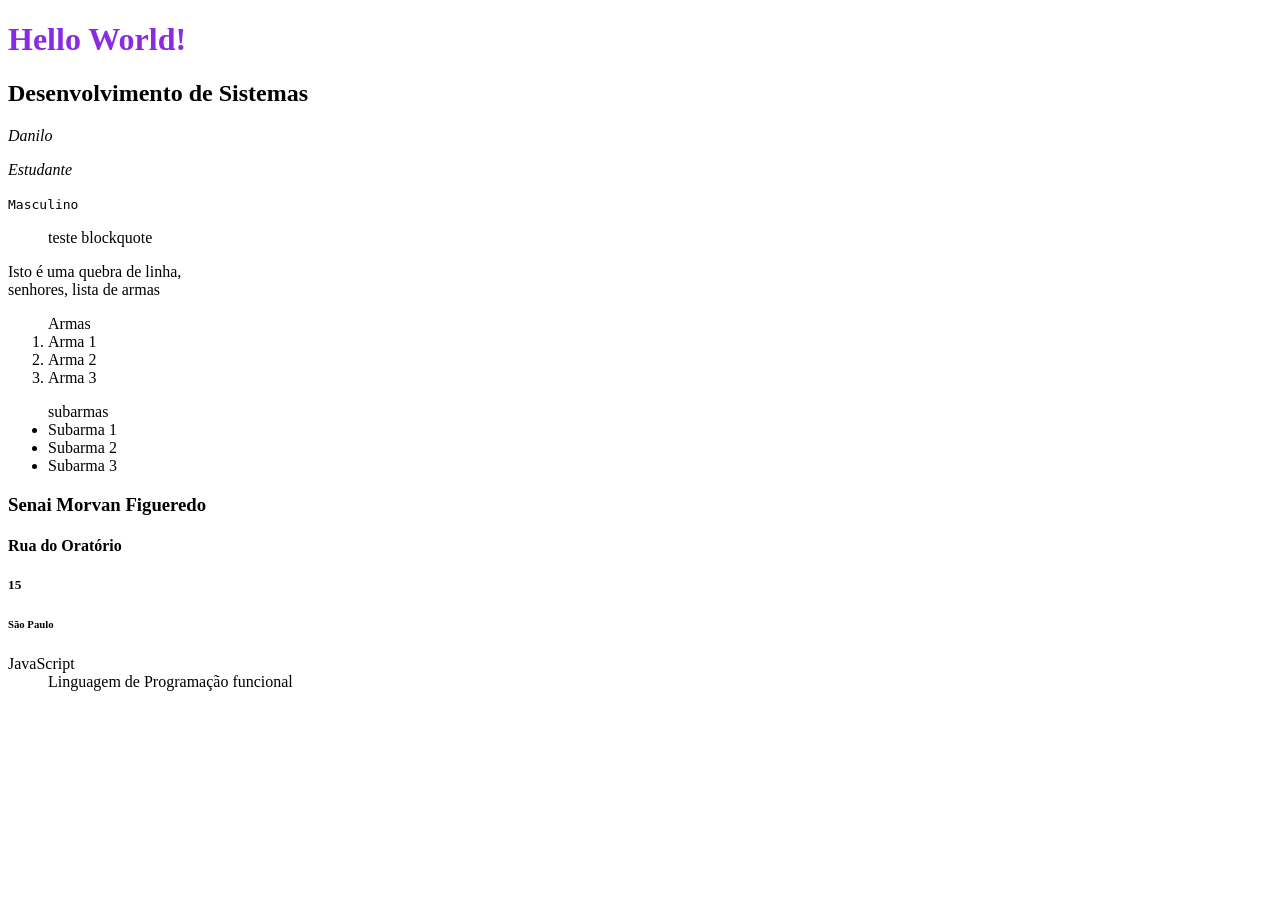
<file: Aula1/index copy.html>
<!doctype html>
<html lang="pt-br">
  <head>
    <meta charset="UTF-8" />
    <meta name="viewport" content="width=device-width, initial-scale=1.0" />
    <title>Minha Quarta página primeira senai</title>
  </head>
  <body>
    <h1 style="color: blueviolet">Hello World!</h1>
    <h2>Desenvolvimento de Sistemas</h2>
    <p><i>Danilo</i></p>
    <p><em>Estudante</em></p>
    <p><code>Masculino</code> <blockquote>teste blockquote</blockquote></p>
    <p>Isto é uma quebra de linha,<br>senhores, lista de armas</p>
    <ol>Armas
      <li>Arma 1</li>
      <li>Arma 2</li>
      <li>Arma 3</li>
    </ol>
      <ul>subarmas
        <li>Subarma 1</li>
        <li>Subarma 2</li>
        <li>Subarma 3</li>
  </ul>
    <h3>Senai Morvan Figueredo</h3>
    <h4>Rua do Oratório</h4>
    <h5>15</h5>
    <h6>São Paulo</h6>
    <dl>
      <dt>JavaScript</dt>
      <dd>Linguagem de Programação funcional</dd>
    </dl>
      
  </body>
</html>
</file>
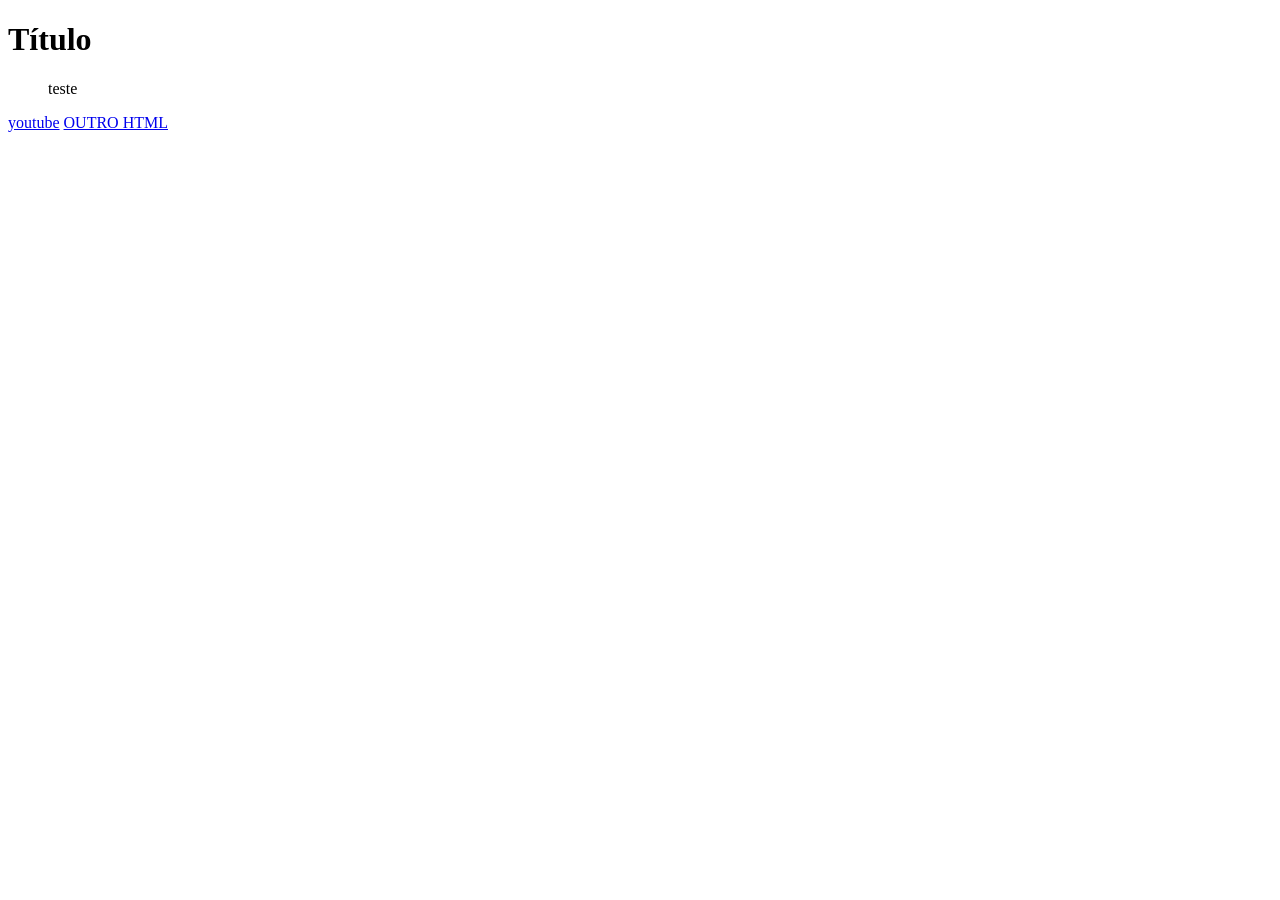
<file: Aula2/Atividade1/Dia2.html>
<!doctype html>
<html lang="en">
  <head>
    <meta charset="UTF-8" />
    <meta name="viewport" content="width=device-width, initial-scale=1.0" />
    <title>Document</title>
  </head>
  <body>
    <h1>Título</h1>
    <blockquote>teste</blockquote>
    <a href="https://youtube.com">youtube</a>
    <a href="Dia2ancora.html">OUTRO HTML</a>
  </body>
</html>
</file>
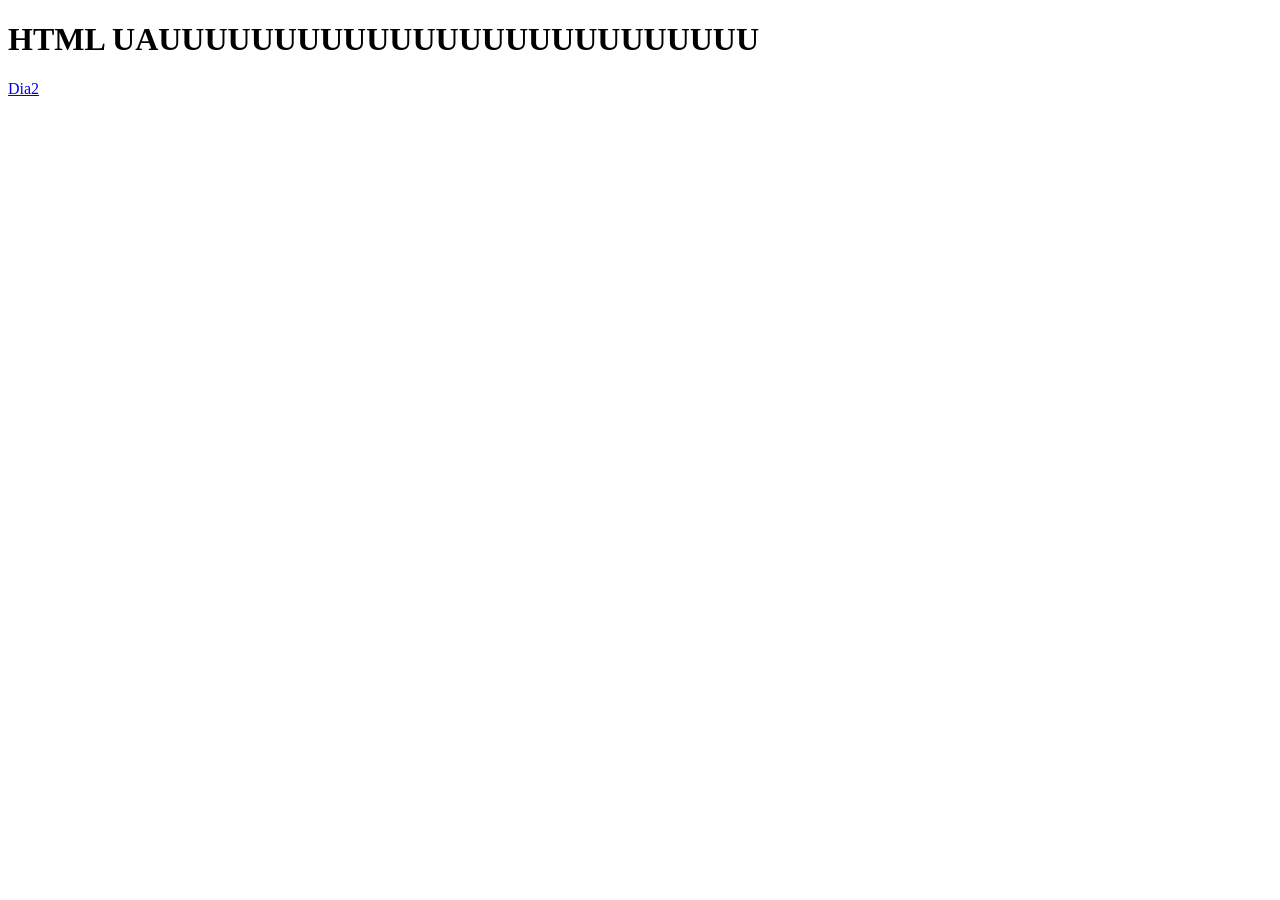
<file: Aula2/Atividade1/Dia2ancora.html>
<!doctype html>
<html lang="en">
  <head>
    <meta charset="UTF-8" />
    <meta name="viewport" content="width=device-width, initial-scale=1.0" />
    <title>Document</title>
  </head>
  <body>
    <h1>HTML UAUUUUUUUUUUUUUUUUUUUUUUUUUU</h1>
    <a href="Dia2.html">Dia2 </a>
  </body>
</html>
</file>
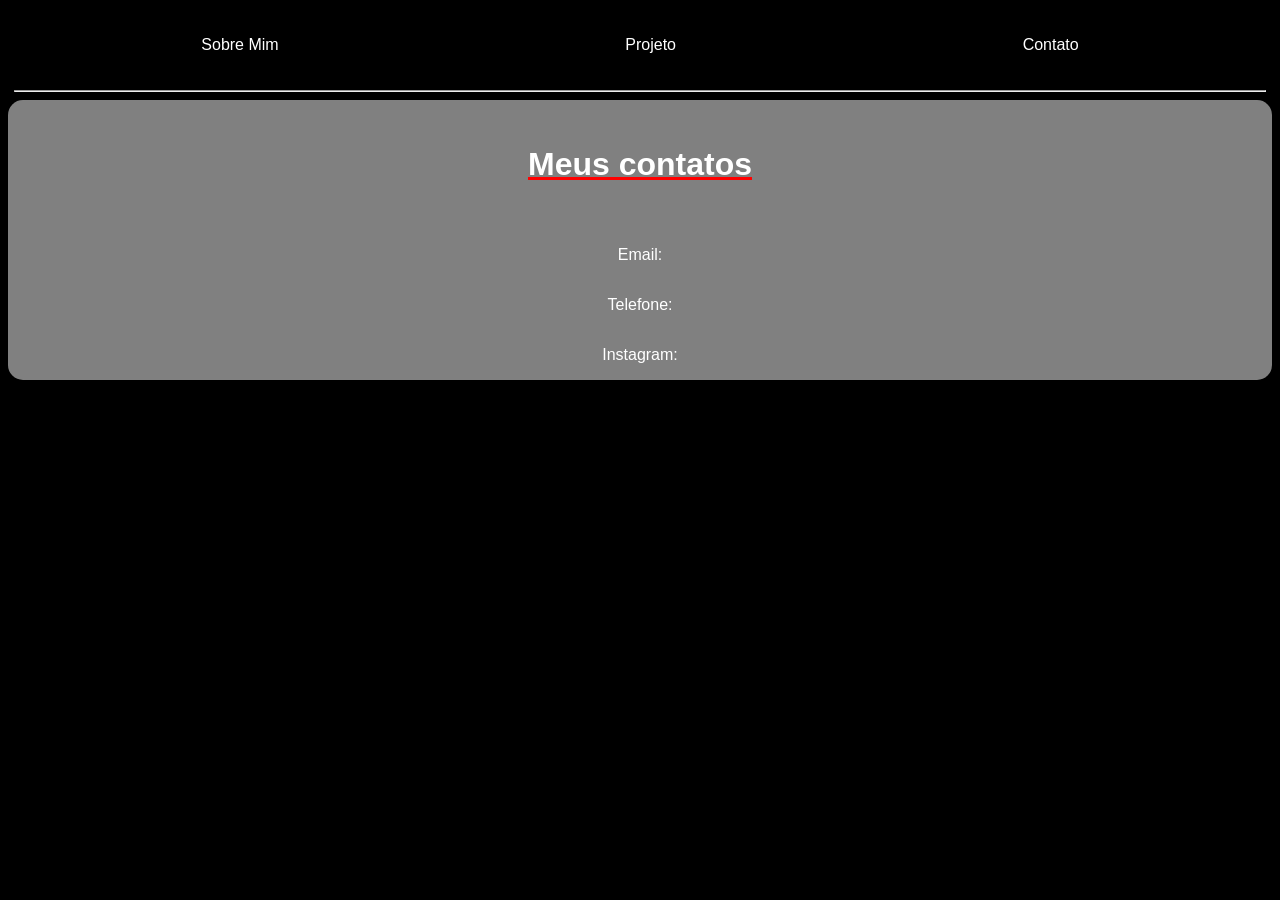
<file: Aula2/Atividade2/Contato.html>
<!doctype html>
<html lang="pt-BR">
  <head>
    <meta charset="UTF-8" />
    <meta name="viewport" content="width=device-width, initial-scale=1.0" />
    <title>Página Inicial</title>
    <link rel="stylesheet" href="StyleContato.css" />
  </head>
  <body>
    <nav>
      <ul>
        <li><a href="SobreMim.html">Sobre Mim</a></li>
        <li><a href="Projetos.html">Projeto</a></li>
        <li><a href="Contato.html">Contato</a></li>
      </ul>
      <hr />
    </nav>
    <header>
      <div class="card">
        <h1>Meus contatos</h1>
        <p>Email:</p>
        <p>Telefone:</p>
        <p>Instagram:</p>
      </div>
    </header>
  </body>
</html>
</file>
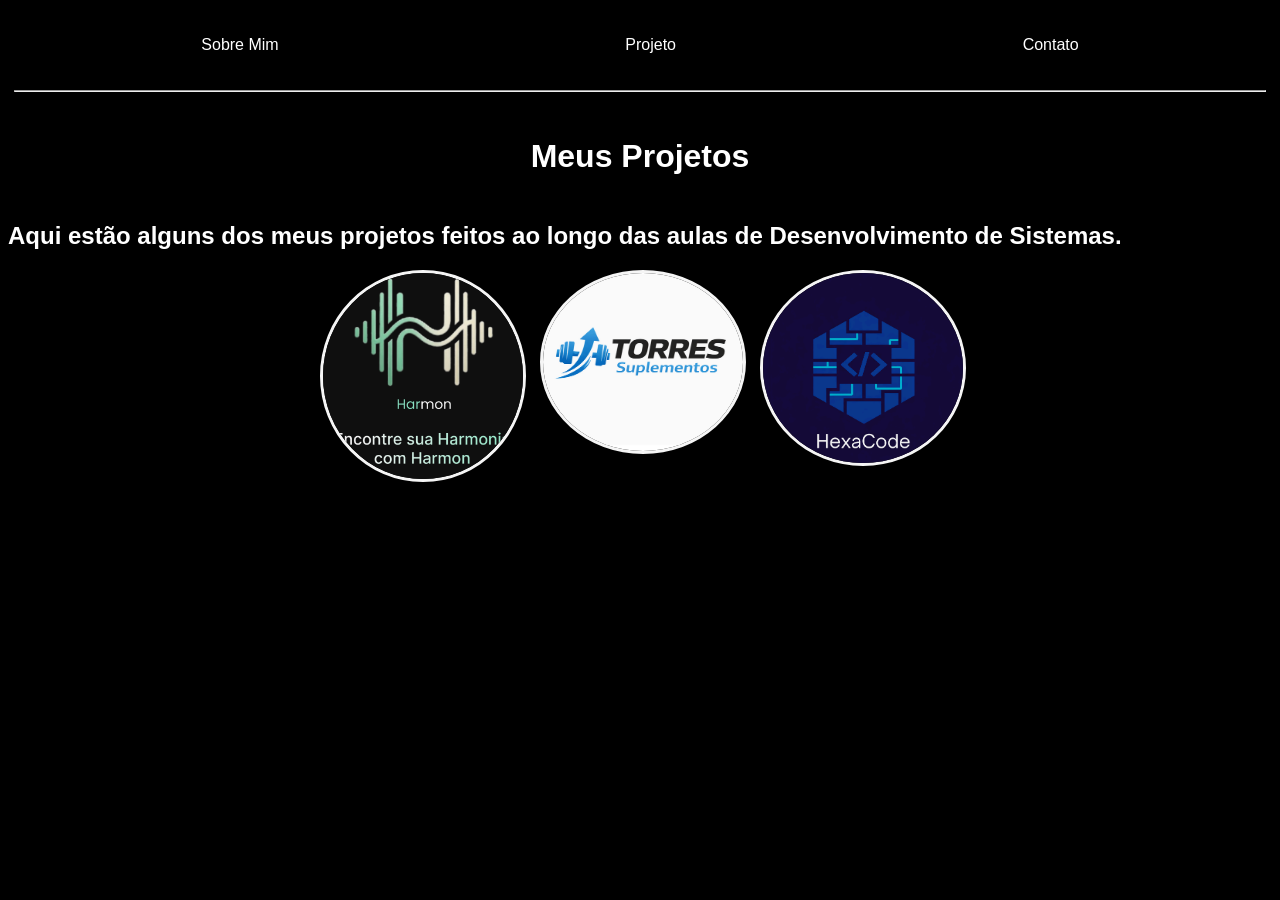
<file: Aula2/Atividade2/Projetos.html>
<!doctype html>
<html lang="pt-br">
  <head>
    <meta charset="UTF-8" />
    <meta name="viewport" content="width=device-width, initial-scale=1.0" />
    <title>Document</title>
    <link rel="stylesheet" href="StyleProjetos.css" />
  </head>
  <body>
    <nav>
      <ul>
        <li><a href="SobreMim.html">Sobre Mim</a></li>
        <li><a href="Projetos.html">Projeto</a></li>
        <li><a href="Contato.html">Contato</a></li>
      </ul>
      <hr />
    </nav>
    <header>
      <h1>Meus Projetos</h1>
      <h2>
        Aqui estão alguns dos meus projetos feitos ao longo das aulas de
        Desenvolvimento de Sistemas.
      </h2>
      <div class="galeria">
        <div class="card">
          <input type="checkbox" id="PH1"/>
          <label for="PH1">
            <img src="Img/ProjetoHarmon.png" alt="ProjetoHarmon">
          </label>
          <div class="descrição">
            <p>Harmon foi um "app" de música feito na plataforma Figma em grupo nas aulas de desenvolviemnto de sistemas, o nome harmon foi criado e derivado de harmonia que no sentido musical significa a combinação de notas tocadas simultaneamente, formando acordes e dando suporte estrutural, profundidade e emoção à melodia. Em relação ao design do app optamos por fazer algo mais minimalista para a melhor experiência do usuário possível, nossa paleta de cores foi verde para detalhes e logo, branco para detalhes e a tipografia e preto para o fundo do app.
          </p>
          </div>
          </div>

           <div class="card">
            <input type="checkbox" id="TS2">
            <label for="TS2">
              <img src="Img/TorresSuplementos.png" alt="TorresSuplementos">
            </label>
            <div class="descrição">
              <p>Torres Suplementos foi um projeto onde tivemos que desenvolver um site para outro aluno da nossa turma utilizando a IA e conceitos de laventamento de requisito, gestalt e tipografia. A IA utilizada foi o Claude, o site desenvolvido foi uma loja de suplementos acessível para iniciantes na acadeemia. No design, escolhi algo mais minimalista por ser algo mais voltado aos iniciantes como dito anteriormente. Em relação a paleta de cores azul e branco para detalhes, cores e fundo, e preto para a tipografia.
                <a href="TorresSuplementos.html" class="Torreslink">Site do Torres Suplementos</a>
              </p>
              </div>
            </div>

            <div class="card">
              <input type="checkbox" id="HX3">
              <label for="HX3">
                <img src="Img/HexaCode.png" alt="Hexacode">
              </label>
              <div class="descrição">
                <p>Hexacode foi uma logo para uma empresa fictícia de desenvolvimento front end. A logo foi produzida com base nos conceitos de gestalt e tipografia. Hexacode se á pelo formato da logo e por também o hexagono ser um polígono regular representa organização e eficiência. </p>
              </div>
            </div>
            </div>
    </header>
  </body>
</html>
</file>
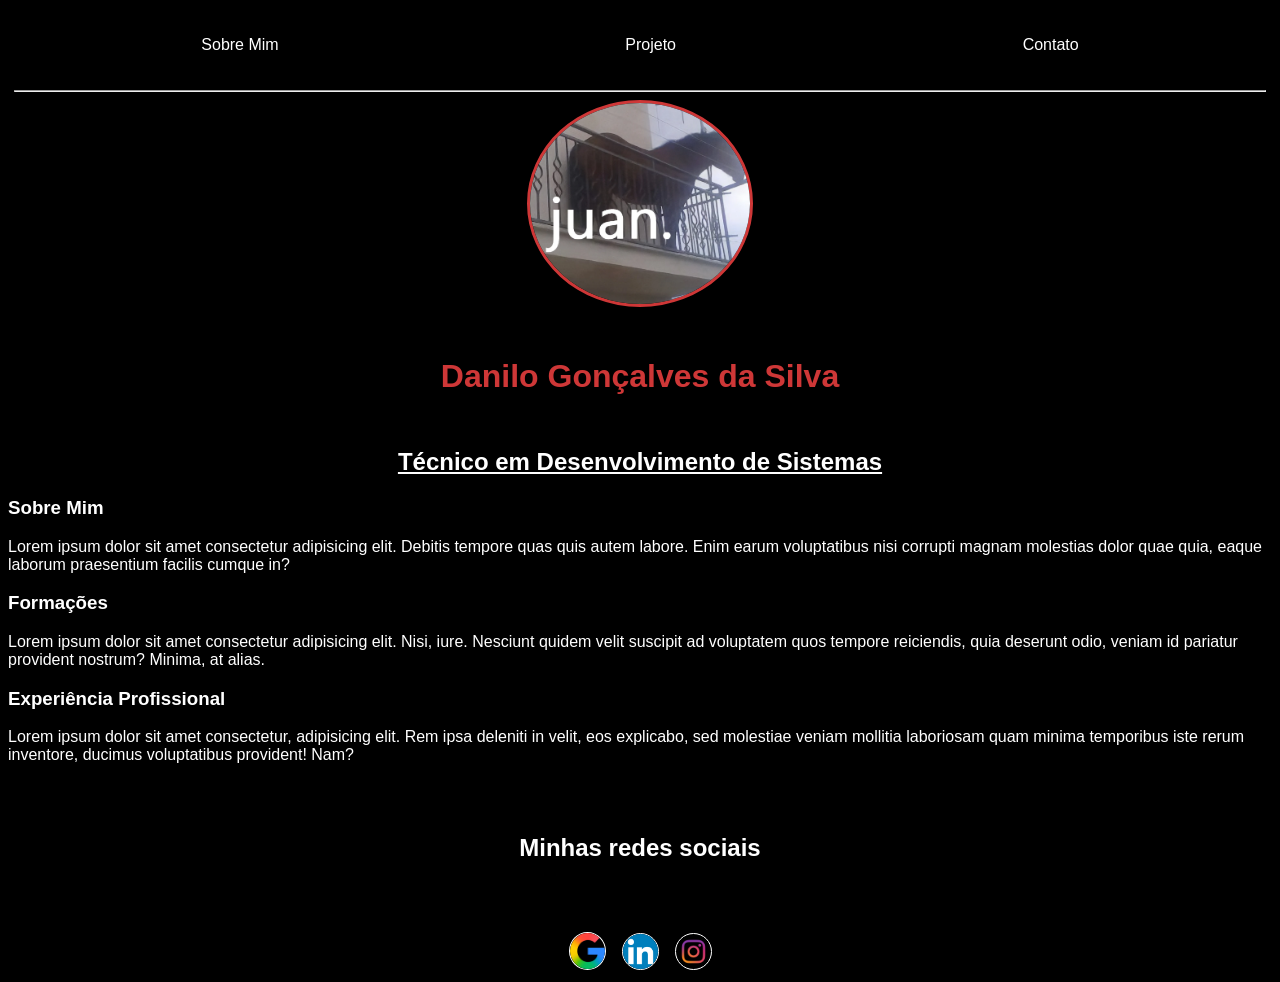
<file: Aula2/Atividade2/SobreMim.html>
<!doctype html>
<html lang="pt-BR">
  <head>
    <meta charset="UTF-8" />
    <meta name="viewport" content="width=device-width, initial-scale=1.0" />
    <title>Página Inicial</title>
    <link rel="stylesheet" href="StyleSobreMim.css" />
  </head>
  <body>
    <nav>
      <ul>
        <li><a href="SobreMim.html">Sobre Mim</a></li>
        <li><a href="Projetos.html">Projeto</a></li>
        <li><a href="Contato.html">Contato</a></li>
      </ul>
      <hr />
    </nav>
    <header>
      <div class="imagem">
        <img src="Img/image1.png" alt="foto" />
      </div>
      <h1>Danilo Gonçalves da Silva</h1>
      <h2>Técnico em Desenvolvimento de Sistemas</h2>
    </header>
    <main>
      <section>
        <h3>Sobre Mim</h3>
        <p>
          Lorem ipsum dolor sit amet consectetur adipisicing elit. Debitis
          tempore quas quis autem labore. Enim earum voluptatibus nisi corrupti
          magnam molestias dolor quae quia, eaque laborum praesentium facilis
          cumque in?
        </p>
        <h3>Formações</h3>
        <p>
          Lorem ipsum dolor sit amet consectetur adipisicing elit. Nisi, iure.
          Nesciunt quidem velit suscipit ad voluptatem quos tempore reiciendis,
          quia deserunt odio, veniam id pariatur provident nostrum? Minima, at
          alias.
        </p>
        <h3>Experiência Profissional</h3>
        <p>
          Lorem ipsum dolor sit amet consectetur, adipisicing elit. Rem ipsa
          deleniti in velit, eos explicabo, sed molestiae veniam mollitia
          laboriosam quam minima temporibus iste rerum inventore, ducimus
          voluptatibus provident! Nam?
        </p>
      </section>
    </main>
    <footer>
      <h2>Minhas redes sociais</h2>
      <div class="RedesSociais">
        <a href="https://mail.google.com" target="_blank">
          <img src="Img/Google.png" alt="Google" />
        </a>
        <a href="https://linkedin.com" target="_blank">
          <img src="Img/LinkedIn_icon.png" alt="LinkedIn" />
        </a>
        <a href="https://instagram.com" target="_blank">
          <img
            src="Img/pngtree-instagram-icon-instagram-logo-png-image_3584853.png"
            alt="Instagram"
          />
        </a>
      </div>
    </footer>
  </body>
</html>
</file>
<file: Aula2/Atividade2/StyleContato.css>
body {
  background-color: black;
  font-family: Arial, Helvetica, sans-serif;
}
ul {
  display: flex;
  justify-content: space-around;
  list-style-type: none;
  align-items: center;
  padding: 20px;
}
a {
  color: white;
  text-decoration: none;
}
h1 {
  color: White;
  text-align: center;
  padding: 25px;
}
nav li a:hover {
  background-color: rgb(255, 1, 1);
  border-radius: 10px;
}

hr {
  width: 1250px;
}

h2 {
  color: white;
}
p {
  color: white;
}

.card {
  display: flex;
  flex-direction: column;
  align-items: center;
  background-color: grey;
  border-radius: 15px;
}

.card h1 {
  text-decoration: underline rgb(255, 1, 1);
}
</file>
<file: Aula2/Atividade2/StyleProjetos.css>
body {
  background-color: black;
  font-family: Arial, Helvetica, sans-serif;
}
ul {
  display: flex;
  justify-content: space-around;
  list-style-type: none;
  align-items: center;
  padding: 20px;
}
a {
  color: white;
  text-decoration: none;
}
h1 {
  color: White;
  text-align: center;
  padding: 25px;
}
nav li a:hover {
  background-color: rgb(255, 1, 1);
  border-radius: 10px;
}

hr {
  width: 1250px;
}

h2 {
  color: white;
}

.card input[type="checkbox"] {
  display: none;
}

.card label {
  cursor: pointer;
}

.descrição {
  display: none;
  background-color: #1a1a1a;
  color: white;
  padding: 10px;
  border-left: 3px solid center rgb(206, 55, 55);
  margin-top: 8px;
  width: 100%;
}
.card input[type="checkbox"]:checked + label + .descrição {
  display: block;
}

.galeria {
  display: flex;
  flex-wrap: wrap;
  gap: 20px;
  justify-content: center;
}

.card {
  display: flex;
  flex-direction: column;
  align-items: center;
  width: 200px;
}

.card img {
  width: 100%;
}

.Torreslink {
  color: blue;
  text-decoration: underline;
}

img {
  border-radius: 100%;
  border: 3px solid whitesmoke;
}
</file>
<file: Aula2/Atividade2/StyleSobreMim.css>
body {
  background-color: black;
  font-family: Arial, Helvetica, sans-serif;
}

ul {
  display: flex;
  justify-content: space-around;
  list-style-type: none;
  align-items: center;
  padding: 20px;
}

a {
  color: white;
  text-decoration: none;
}

.imagem {
  display: flex;
  justify-content: center;
  align-items: center;
}

.imagem img {
  width: 220px;
}

h1 {
  color: rgb(206, 55, 55);
  text-align: center;
  padding: 30px;
}

h2 {
  color: white;
  text-align: center;
  text-decoration: underline;
  padding: 1px;
}

img {
  border-radius: 100%;
  border: 3px solid rgb(206, 55, 55);
}

section h3 {
  color: white;
}

section p {
  color: white;
}

hr {
  width: 1250px;
}

footer h2 {
  text-decoration: none;
  padding: 50px;
}

.RedesSociais {
  display: flex;
  justify-content: center;
  align-items: center;
  gap: 16px;
}

.RedesSociais img {
  width: 35px;
  border: 1px solid white;
}

nav li a:hover {
  background-color: rgb(255, 1, 1);
  border-radius: 10px;
}

.RedesSociais img:hover {
  transform: scale(1.3);
}
</file>
